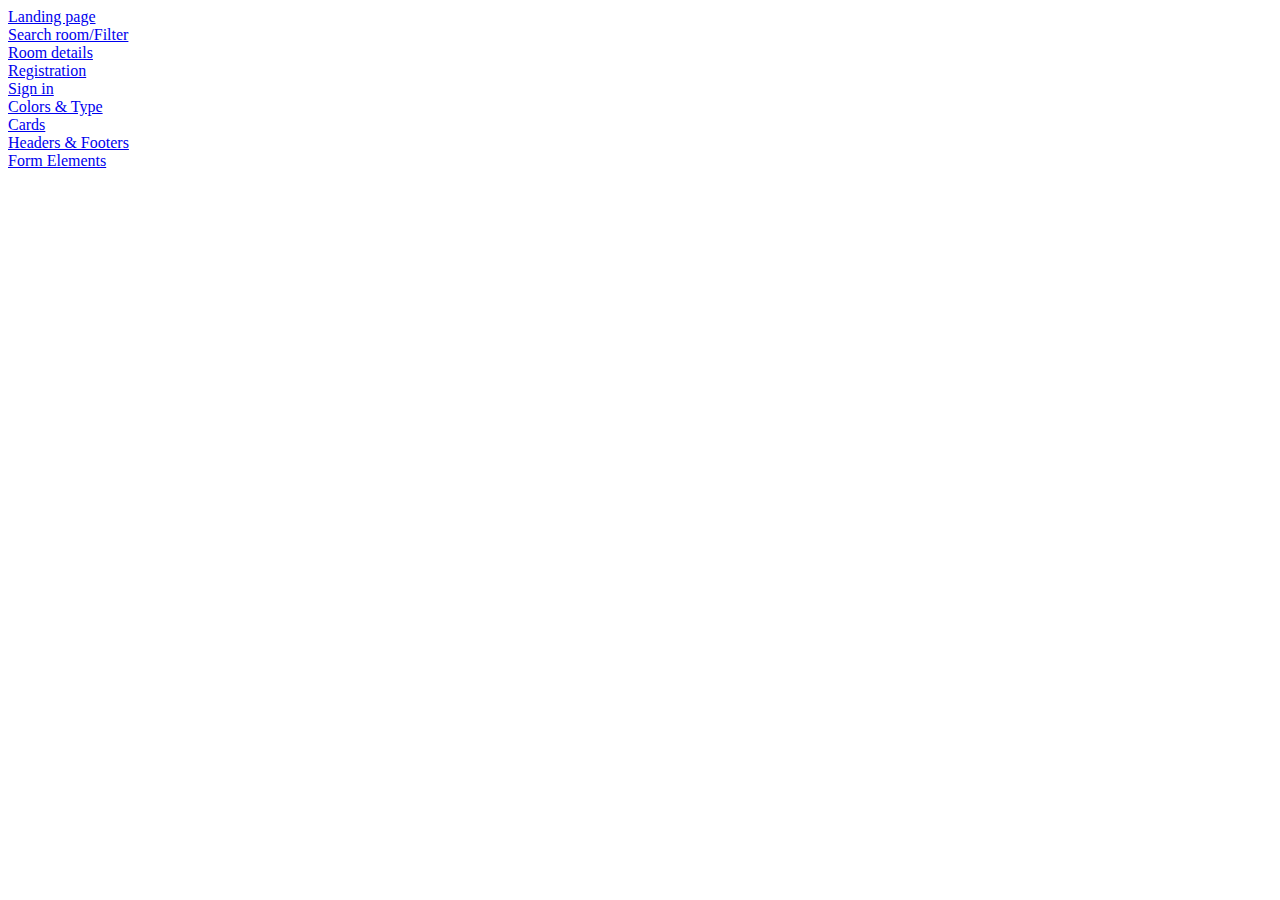
<file: index.html>
<!DOCTYPE html>
<html lang="en">
<head>
    <meta charset="UTF-8">
    <meta http-equiv="X-UA-Compatible" content="IE=edge">
    <meta name="viewport" content="width=device-width, initial-scale=1.0">
    <title>Toxin root</title>
</head>
<body>
    <a href="index-page.html"> Landing page </a>
    <br />
    <a href="number-page.html"> Search room/Filter </a>
    <br />
    <a href="review-page.html"> Room details </a>
    <br />
    <a href="register-page.html"> Registration </a>
    <br />
    <a href="login-page.html"> Sign in </a>
    <br />
    <a href="colors.html"> Colors & Type </a>
    <br />
    <a href="cards.html"> Cards </a>
    <br />
    <a href="headers-and-footers.html"> Headers & Footers </a>
    <br />
    <a href="Form-elements.html"> Form Elements </a>
    <br />
</body>
</html>
</file>
